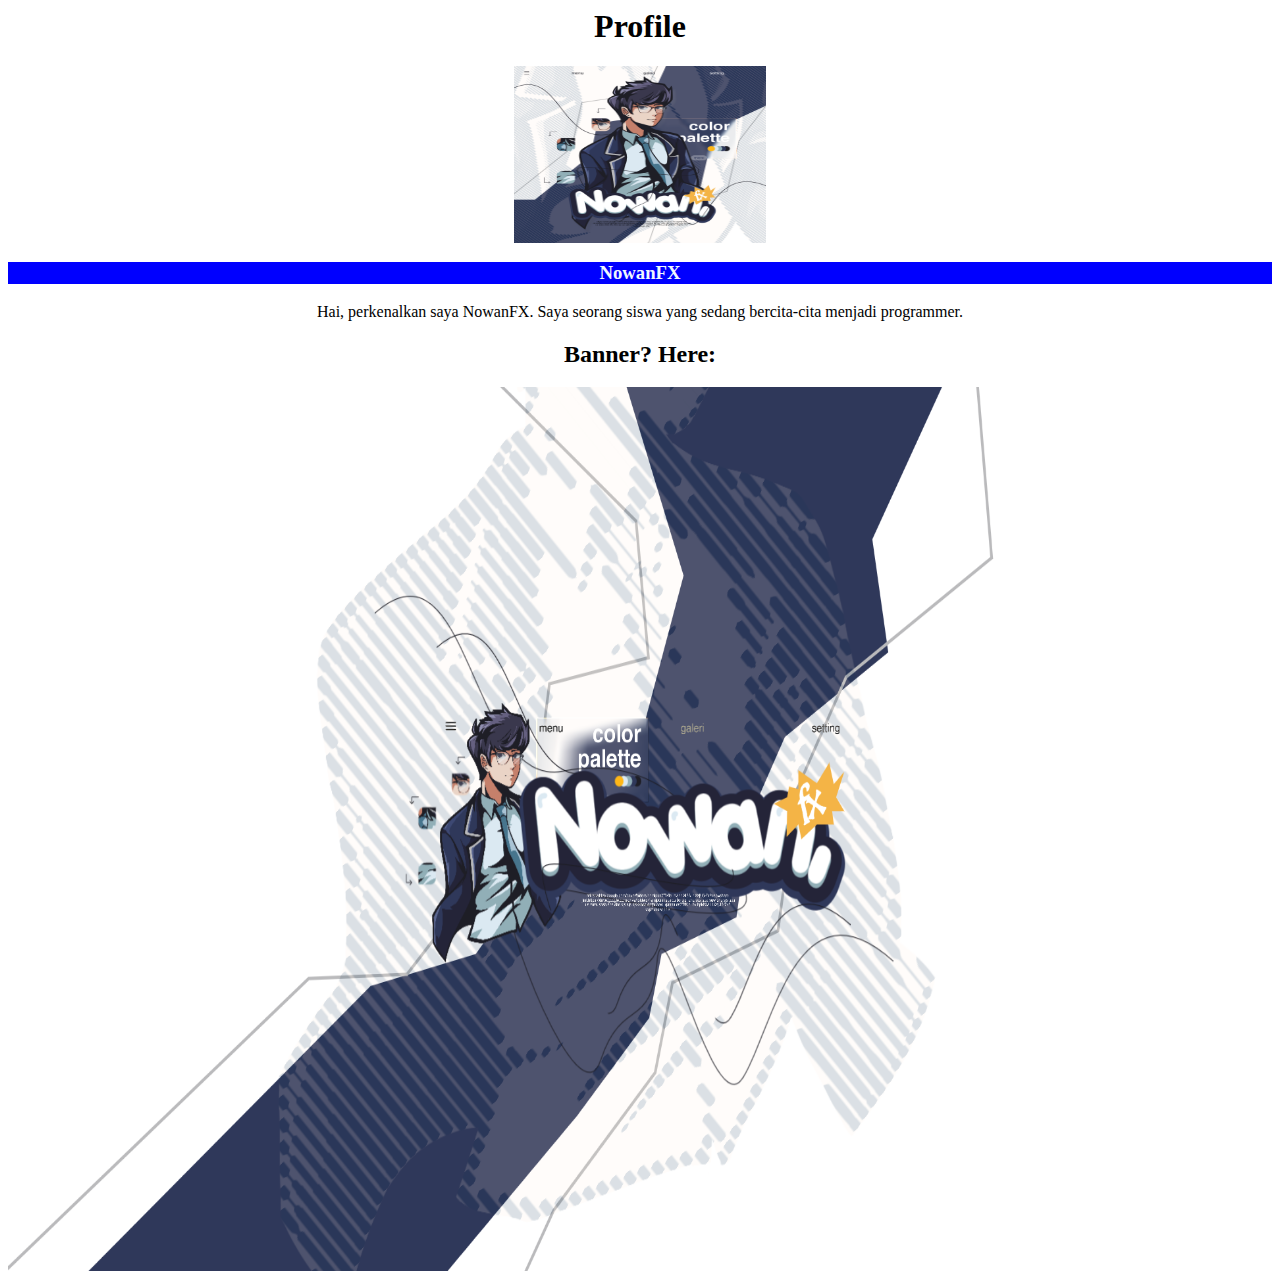
<file: index.html>
<html lang="en">
<head>
    <link rel="stylesheet" href="style2.css">
    <meta charset="UTF-8">
    <meta name="viewport" content="width=device-width, initial-scale=1.0">
    <title>Profile</title>
</head>
<body>
    <h1 style="font-family: Tahoma;">Profile</h1>
    <img src="PP [8ADCD49].png" alt="Logo" class="center">
    <h3 style="font-family: 'verdana';"><b>NowanFX</b></h3>
    <p style="text-align: center; font-family: Tahoma;">Hai, perkenalkan saya NowanFX. Saya seorang siswa yang sedang bercita-cita menjadi programmer.</p>
<h2 style="font-family: Tahoma; text-align: center; ">Banner? Here:</h2>
<img src="BANNER [B9F0595].png" alt="Banner" width="100%" height="100%">
</body>
</html>
</file>
<file: style2.css>
h1 {
    text-align: center;

}
.center {
    width: 20%;
    height: 20%;
    display: block;
    margin-left: auto;
    margin-right: auto;
}  h3 {
    text-align: center;
    background-color: blue;
    color: aliceblue;
} .banner {
    display: block;
    margin-left: auto;
    margin-left: auto;
    width: 100px;
    height: 10px;
}
</file>
